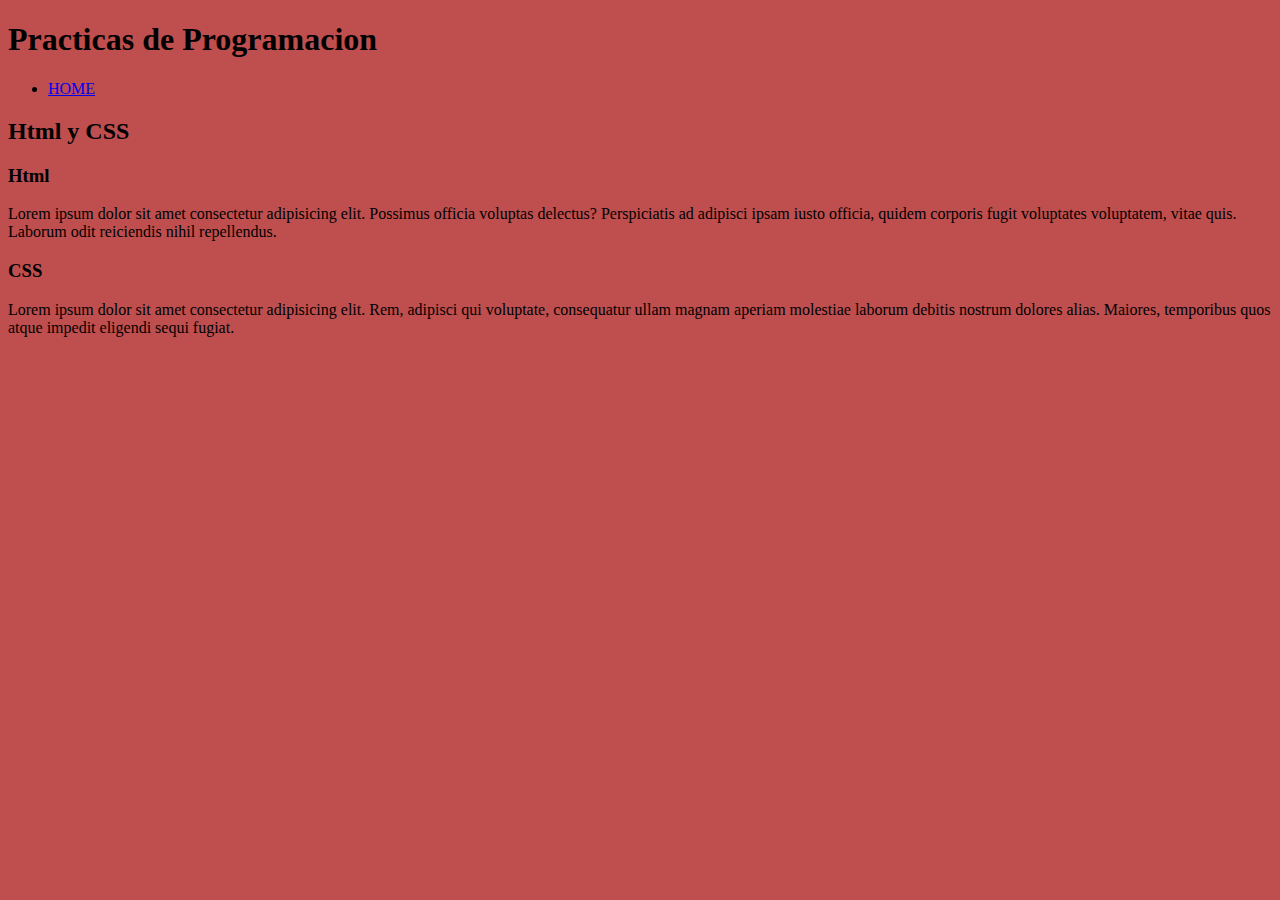
<file: Pages/Productos.html>
<!DOCTYPE html>
<html lang="en">
<head>
    <meta charset="UTF-8">
    <meta http-equiv="X-UA-Compatible" content="IE=edge">
    <meta name="viewport" content="width=device-width, initial-scale=1.0">
    <link rel="stylesheet" href="../css/master.css">
    <title>Productos</title>
</head>
<body>
    <H1>Practicas de Programacion</H1>

    
  <nav>
    <ul>
      <li>
        <a href="../index.html">HOME</a>
      </li>
    </ul>
  </nav>
    <h2>Html y CSS</h2>

    <h3>Html</h3>

      <p>Lorem ipsum dolor sit amet consectetur adipisicing elit. Possimus officia voluptas delectus? Perspiciatis ad adipisci ipsam iusto officia, quidem corporis fugit voluptates voluptatem, vitae quis. Laborum odit reiciendis nihil repellendus.</p>
    
    <h3>CSS</h3>

    <p>Lorem ipsum dolor sit amet consectetur adipisicing elit. Rem, adipisci qui voluptate, consequatur ullam magnam aperiam molestiae laborum debitis nostrum dolores alias. Maiores, temporibus quos atque impedit eligendi sequi fugiat.</p>


</body>
</html>
</file>
<file: css/master.css>
body{
    background: rgb(191, 78, 78);
}
</file>
